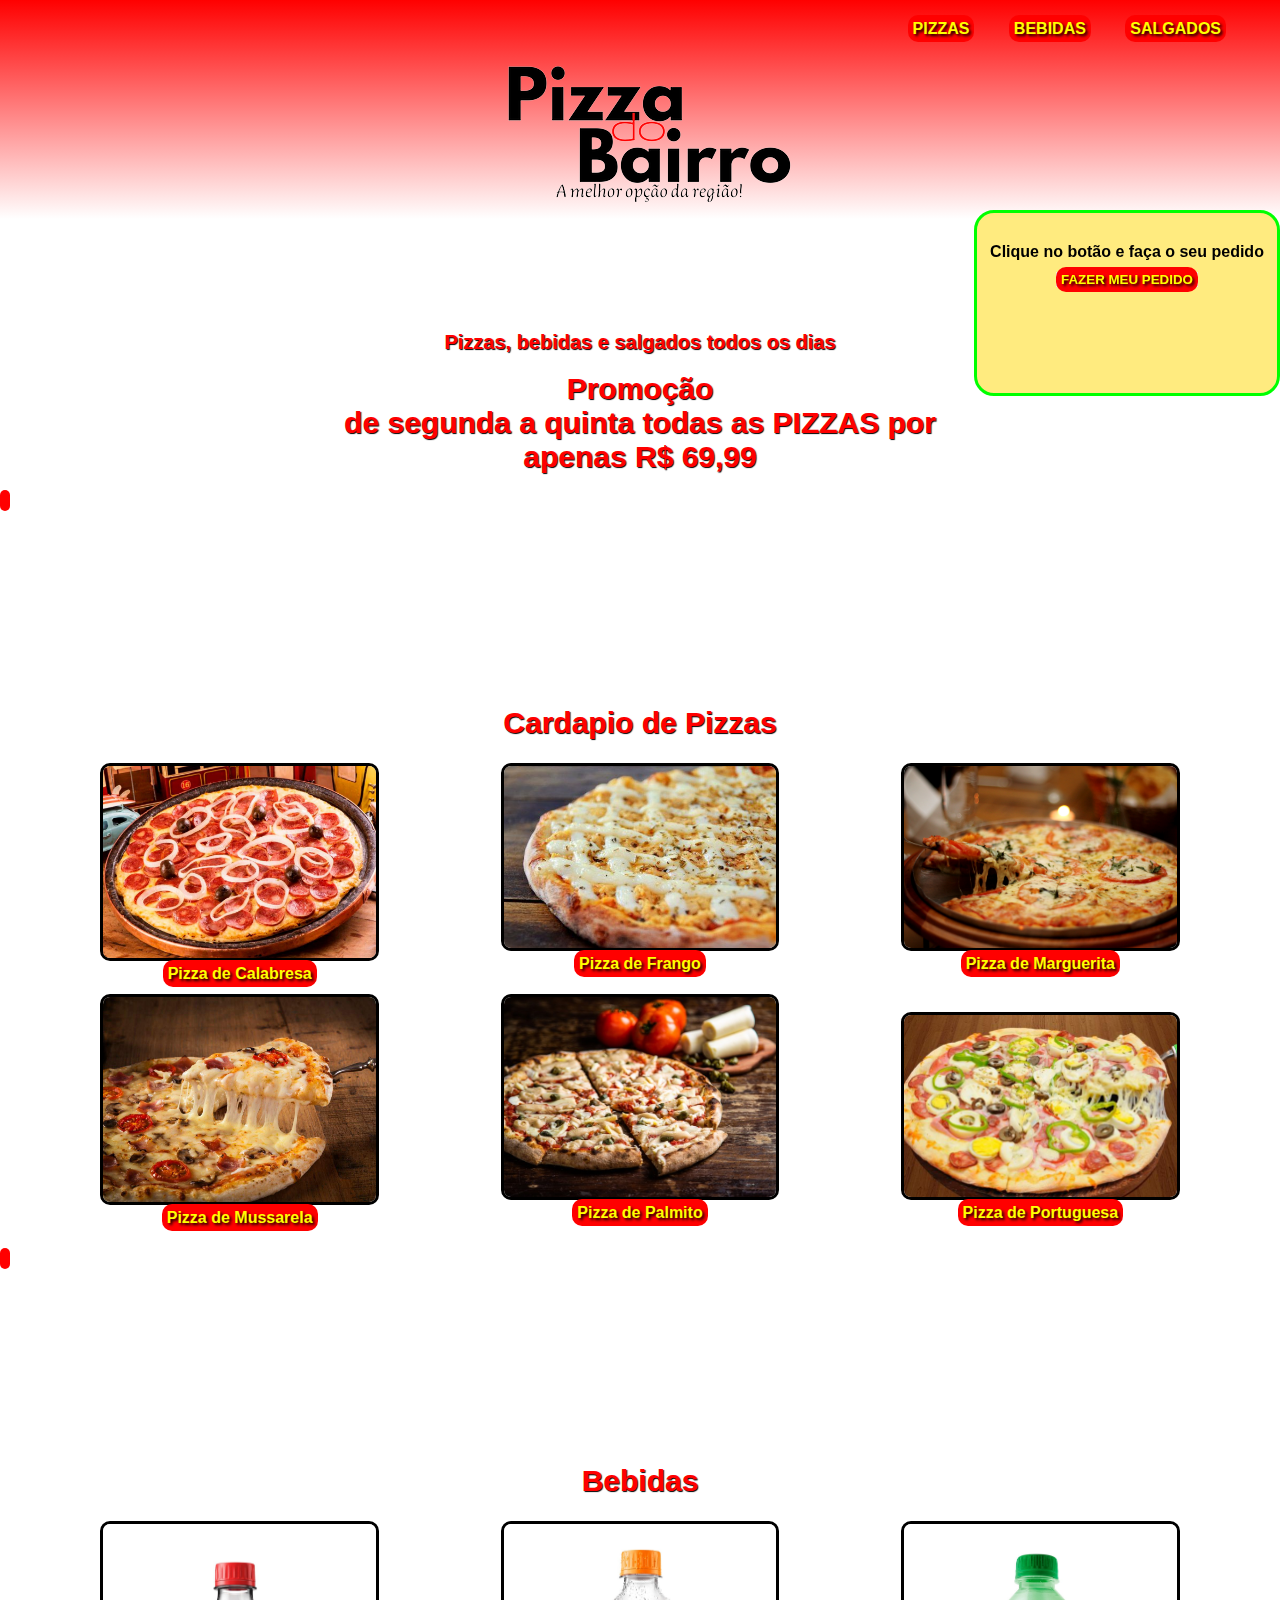
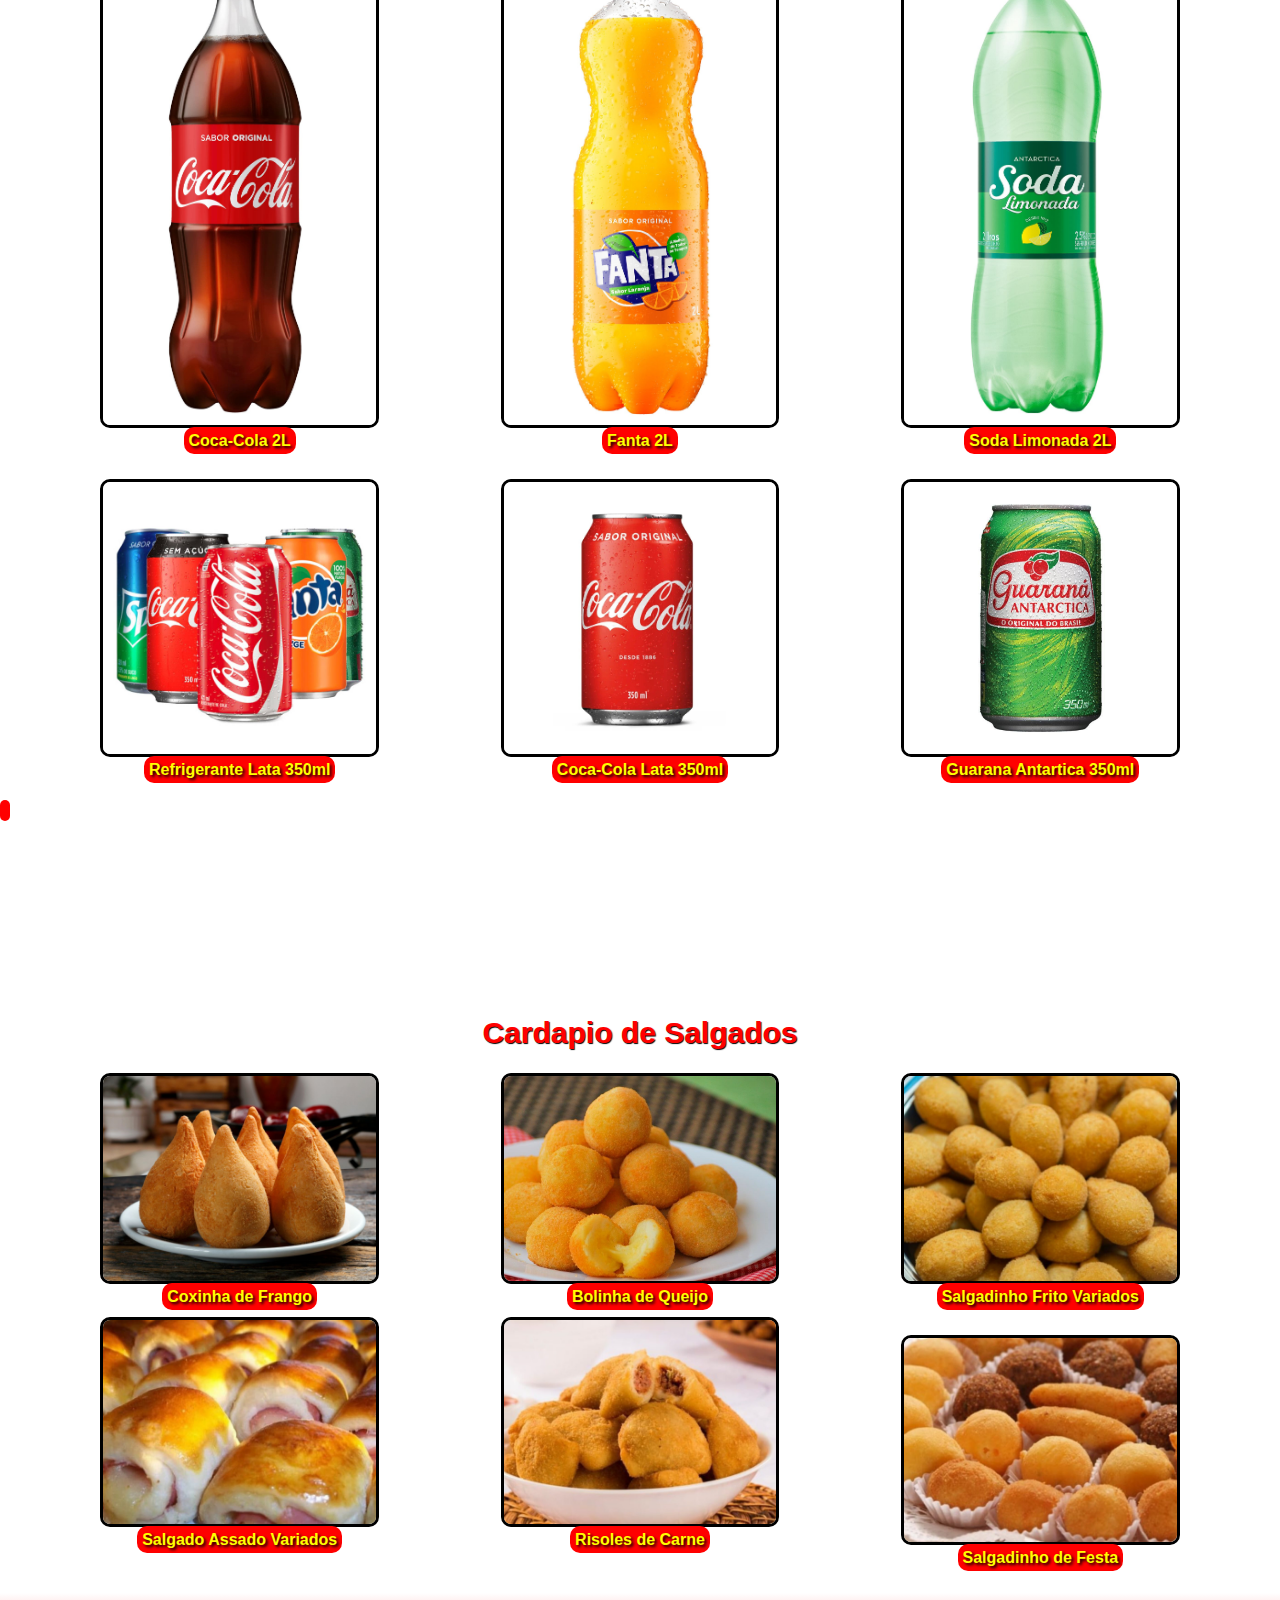
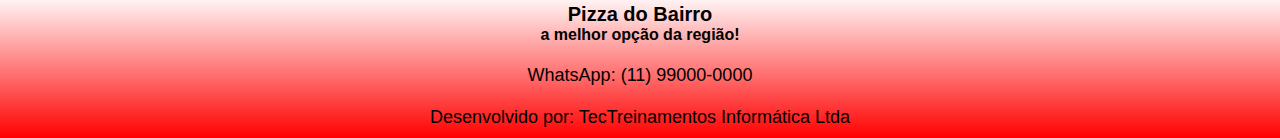
<file: FastFood/index.html>
<!DOCTYPE html>
<html lang="pt-br">

<head>
	<meta charset="utf-8">
	<meta name="viewport" content="width=device-width, initial-scale=1">
	<link rel="stylesheet" type="text/css" href="css/estilo.css">
	<title>Pizzaria do Bairro</title>

</head>

<body>

	<header>
		<nav>
			<a href="#pizzas">PIZZAS</a>
			<a href="#bebidas">BEBIDAS</a>
			<a href="#salgados">SALGADOS</a>
		</nav>
		<br>

		<figure>
			<img src="img/pizzaBairro.png" alt="Logo Pizza do Bairro">
		</figure>

	</header>

	<div id="compras">
		<h4>Clique no botão e faça o seu pedido</h4>
		<br>
		<button id="btn-compras"><a href="https://api.whatsapp.com/send?phone=551199999000&text=Ol%C3%A1%20gostaria%20de%20fazer%20o%20seguinte%20pedido...">FAZER MEU PEDIDO</a></button>
	</div>
	<br>

	<section class="conteudo-topo">
		<h1>Pizzas, bebidas e salgados todos os dias</h1>

		<br>

		<h5>Promoção</h5>
		<h5>de segunda a quinta todas as PIZZAS por</h5>
		<h5>apenas R$ 69,99</h5>
	</section>
	<br>
	<a href="#" id="pizzas"></a>
	<br>
	<section class="conteudo" id="grid-conteudo">
		<h5>Cardapio de Pizzas</h5>
		<br>
		<div class="grid">
			
			<div>
				<figure>
					<img class="imagens-site" src="img/calabresa.jpg" alt="Pizza de Calabresa">
					<figcaption><a href="#">Pizza de Calabresa</a></figcaption>
				</figure>
			</div>

			<div>
				<figure>
					<img class="imagens-site" src="img/frango.jpg" alt="Pizza de Frango">
					<figcaption><a href="#">Pizza de Frango</a></figcaption>
				</figure>
			</div>

			<div>
				<figure>
					<img class="imagens-site" src="img/marguerita.jpg" alt="Pizza de Marguerita">
					<figcaption><a href="#">Pizza de Marguerita</a></figcaption>
				</figure>
			</div>

			<div>
				<figure>
					<img class="imagens-site" src="img/mussarela.jpg" alt="Pizza de Mussarela">
					<figcaption><a href="#">Pizza de Mussarela</a></figcaption>
				</figure>
			</div>

			<div>
				<figure>
					<img class="imagens-site" src="img/palmito.jpg" alt="Pizza de Palmito">
					<figcaption><a href="#">Pizza de Palmito</a></figcaption>
				</figure>
			</div>

			<div>
				<figure>
					<br>
					<img class="imagens-site" src="img/portuguesa.jpg" alt="Pizza de Portuguesa">
					<figcaption><a href="#">Pizza de Portuguesa</a></figcaption>
				</figure>
			</div>

		</div>
	</section>
	<br>
	<a href="#" id="bebidas"></a>
	<br>
	<section class="conteudo" id="grid-conteudo">
		<h5>Bebidas</h5>
		<br>
		<div class="grid">
			
			<div>
				<figure>
					<img class="imagens-site" src="img/refri1.jpg" alt="Coca-Cola 2L">
					<figcaption><a href="#">Coca-Cola 2L</a></figcaption>
				</figure>
			</div>

			<div>
				<figure>
					<img class="imagens-site" src="img/refri2.jpg" alt="Fanta 2L">
					<figcaption><a href="#">Fanta 2L</a></figcaption>
				</figure>
			</div>

			<div>
				<figure>
					<img class="imagens-site" src="img/refri3.jpg" alt="Soda Limonada 2L">
					<figcaption><a href="#">Soda Limonada 2L</a></figcaption>
				</figure>
			</div>

			<div>
				<figure><br>
					<img class="imagens-site" src="img/refri4.jpg" alt="Refrigerante Lata 350ml">
					<figcaption><a href="#">Refrigerante Lata 350ml</a></figcaption>
				</figure>
			</div>

			<div>
				<figure><br>
					<img class="imagens-site" src="img/refri5.jpg" alt="Coca-Cola Lata 350ml">
					<figcaption><a href="#">Coca-Cola Lata 350ml</a></figcaption>
				</figure>
			</div>

			<div>
				<figure>
					<br>
					<img class="imagens-site" src="img/refri6.jpg" alt="Guarana Antartica 350ml">
					<figcaption><a href="#">Guarana Antartica 350ml</a></figcaption>
				</figure>
			</div>

		</div>
	</section>
	<br>
	<a href="#" id="salgados"></a>
	<br>
	<section class="conteudo" id="grid-conteudo">
		<h5>Cardapio de Salgados</h5>
		<br>
		<div class="grid">
			
			<div>
				<figure>
					<img class="imagens-site" src="img/salgados1.jpg" alt="Coxinha de Frango">
					<figcaption><a href="#">Coxinha de Frango</a></figcaption>
				</figure>
			</div>

			<div>
				<figure>
					<img class="imagens-site" src="img/salgados2.jpg" alt="Bolinha de Queijo">
					<figcaption><a href="#">Bolinha de Queijo</a></figcaption>
				</figure>
			</div>

			<div>
				<figure>
					<img class="imagens-site" src="img/salgados3.jpg" alt="Salgadinho Frito Variados">
					<figcaption><a href="#">Salgadinho Frito Variados</a></figcaption>
				</figure>
			</div>

			<div>
				<figure>
					<img class="imagens-site" src="img/salgados4.jpg" alt="Salgado Assado Variados">
					<figcaption><a href="#">Salgado Assado Variados</a></figcaption>
				</figure>
			</div>

			<div>
				<figure>
					<img class="imagens-site" src="img/salgados5.jpg" alt="Risoles de Carne">
					<figcaption><a href="#">Risoles de Carne</a></figcaption>
				</figure>
			</div>

			<div>
				<figure>
					<br>
					<img class="imagens-site" src="img/salgados6.jpg" alt="Salgadinho de Festa">
					<figcaption><a href="#">Salgadinho de Festa</a></figcaption>
				</figure>
			</div>

		</div>
	</section>

	<br>

	<footer>
		<h3>Pizza do Bairro</h3>
		<h4>a melhor opção da região!</h4>
		<br>
		<p>WhatsApp: (11) 99000-0000</p>
		<br>
		<p>Desenvolvido por: TecTreinamentos Informática Ltda</p>
	</footer>

</body>

</html>
</file>
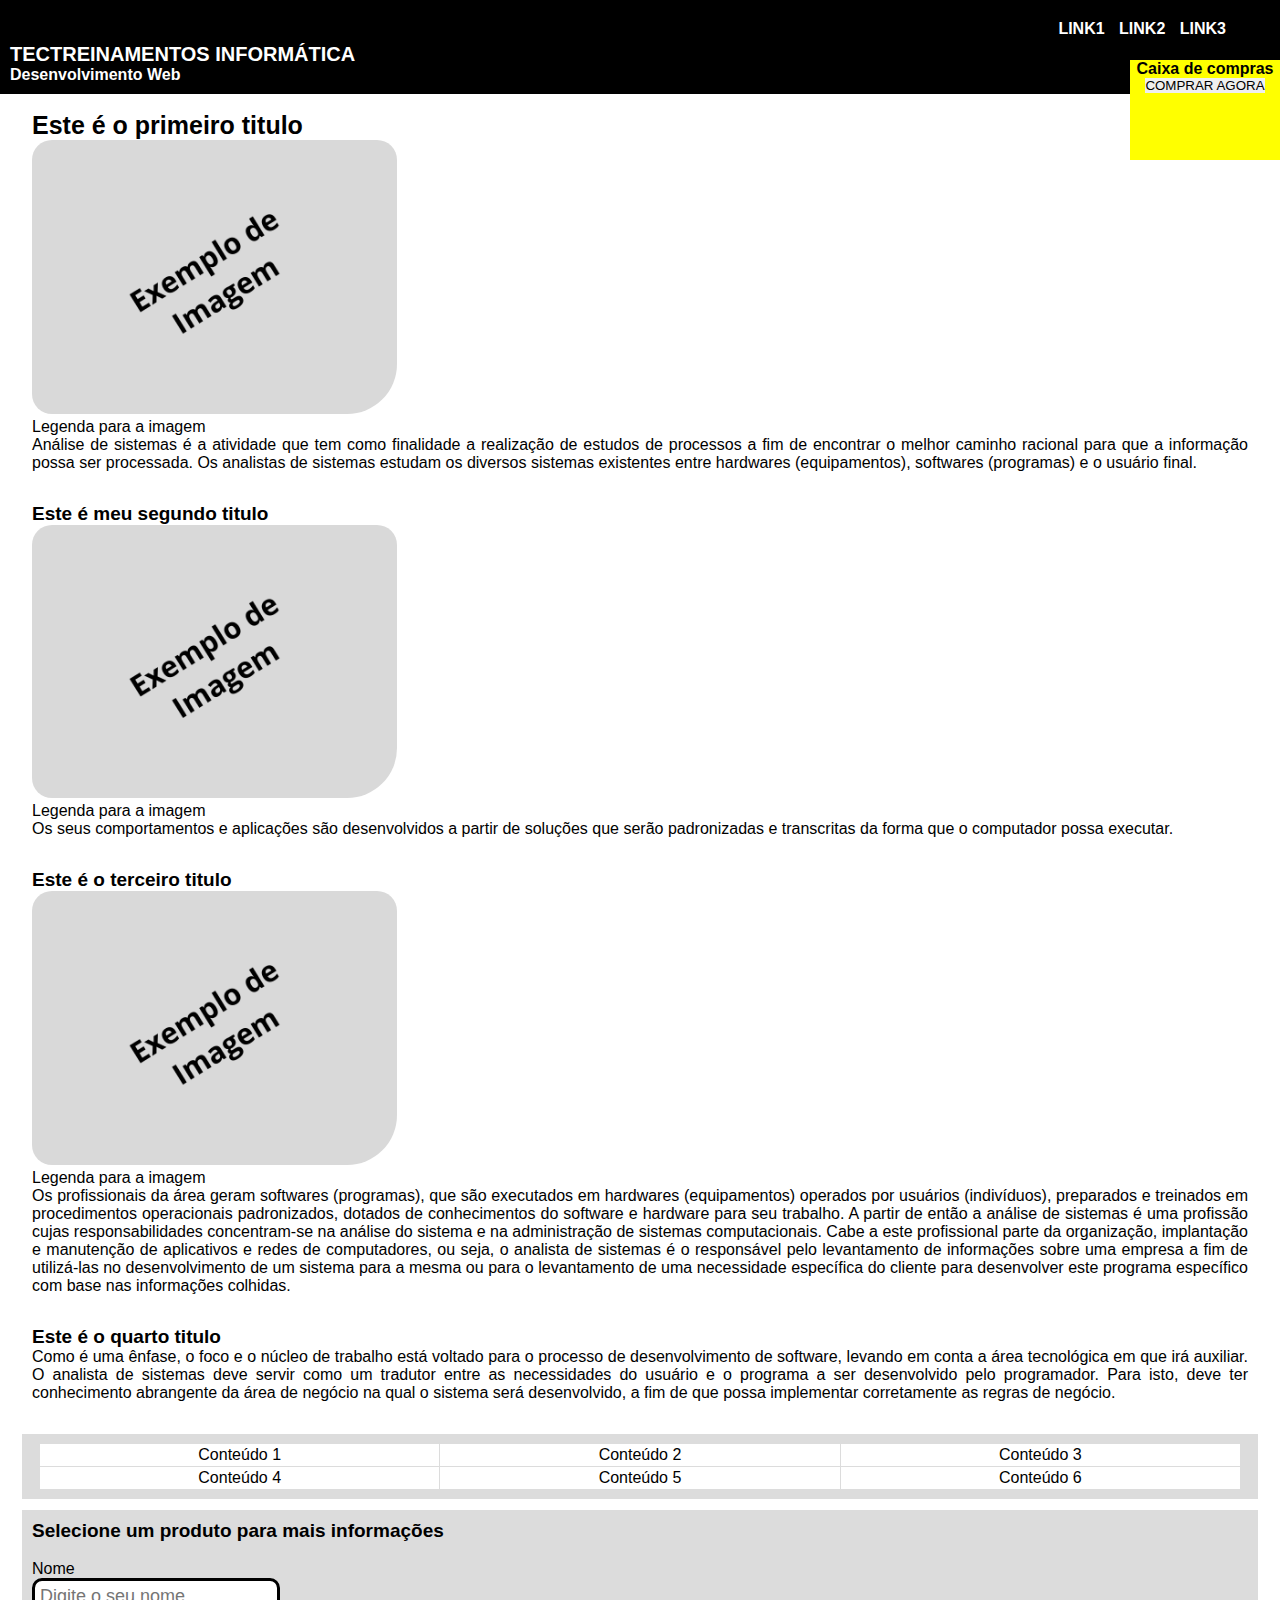
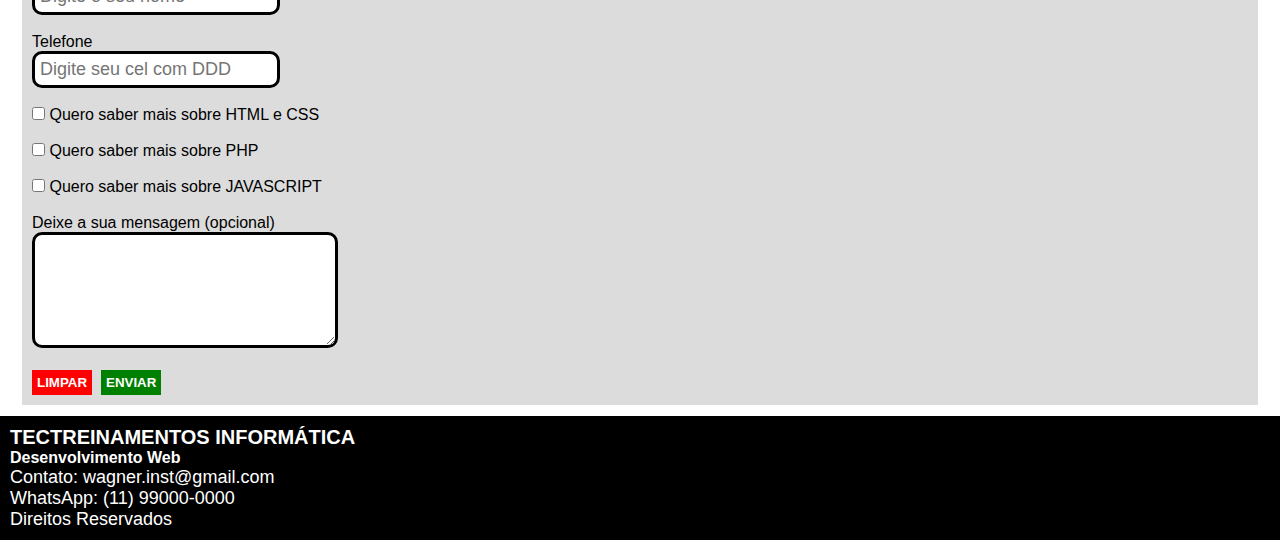
<file: ModeloSite/index.html>
<!DOCTYPE html>
<html lang="pt-br">

<head>
	<meta charset="utf-8">
	<meta name="viewport" content="width=device-width, initial-scale=1">
	<link rel="stylesheet" type="text/css" href="css/estilo.css">
	<title>Modelo Responsivo</title>

</head>

<body>

	<header>
		<nav>
			<a href="#">LINK1</a>
			<a href="#">LINK2</a>
			<a href="#">LINK3</a>
		</nav>
		<h3>TECTREINAMENTOS INFORMÁTICA</h3>
		<h4>Desenvolvimento Web</h4>
	</header>

	<div id="compras">
		<h4>Caixa de compras</h4>
		<button>COMPRAR AGORA</button>
	</div>
	<br>

	<section class="conteudo-topo">
		<h1>Este é o primeiro titulo</h1>
		<figure>
			<img class="imagens-site" src="img/imagem-exemplo.png" alt="Primeira imagem do site">
			<figcaption>Legenda para a imagem</figcaption>
		</figure>
		<p>
			Análise de sistemas é a atividade que tem como finalidade a realização de estudos de processos a fim de encontrar o melhor caminho racional para que a informação possa ser processada. Os analistas de sistemas estudam os diversos sistemas existentes entre hardwares (equipamentos), softwares (programas) e o usuário final.
		</p>
	</section>
	<br>

	<section class="conteudo">
		<h2>Este é meu segundo titulo</h2>
		<figure>
			<img class="imagens-site" src="img/imagem-exemplo.png" alt="Segunda imagem do site">
			<figcaption>Legenda para a imagem</figcaption>
		</figure>
		<p>
			Os seus comportamentos e aplicações são desenvolvidos a partir de soluções que serão padronizadas e transcritas da forma que o computador possa executar.
		</p>
	</section>
	<br>

	<section class="conteudo">
		<h2>Este é o terceiro titulo</h2>
		<figure>
			<img class="imagens-site" src="img/imagem-exemplo.png" alt="Terceira imagem do site">
			<figcaption>Legenda para a imagem</figcaption>
		</figure>
		<p>
			Os profissionais da área geram softwares (programas), que são executados em hardwares (equipamentos) operados por usuários (indivíduos), preparados e treinados em procedimentos operacionais padronizados, dotados de conhecimentos do software e hardware para seu trabalho. A partir de então a análise de sistemas é uma profissão cujas responsabilidades concentram-se na análise do sistema e na administração de sistemas computacionais. Cabe a este profissional parte da organização, implantação e manutenção de aplicativos e redes de computadores, ou seja, o analista de sistemas é o responsável pelo levantamento de informações sobre uma empresa a fim de utilizá-las no desenvolvimento de um sistema para a mesma ou para o levantamento de uma necessidade específica do cliente para desenvolver este programa específico com base nas informações colhidas.
		</p>
	</section>
	<br>

	<section class="conteudo">
		<h2>Este é o quarto titulo</h2>
		<p>
			Como é uma ênfase, o foco e o núcleo de trabalho está voltado para o processo de desenvolvimento de software, levando em conta a área tecnológica em que irá auxiliar. O analista de sistemas deve servir como um tradutor entre as necessidades do usuário e o programa a ser desenvolvido pelo programador. Para isto, deve ter conhecimento abrangente da área de negócio na qual o sistema será desenvolvido, a fim de que possa implementar corretamente as regras de negócio.
		</p>
	</section>
	<br>
	<br>

	<section class="conteudo" id="grid-conteudo">
		<div class="grid">
			
			<div>Conteúdo 1</div>
			<div>Conteúdo 2</div>
			<div>Conteúdo 3</div>
			<div>Conteúdo 4</div>
			<div>Conteúdo 5</div>
			<div>Conteúdo 6</div>

		</div>
	</section>
	<br>

	<section class="conteudo" id="formulario">

		<h2>Selecione um produto para mais informações</h2>		
		<br>

		<form action="#" method="get" target="_blank">
			
			<label for="nome">Nome</label><br>
			<input type="text" id="nome" name="nome" placeholder="Digite o seu nome">
			<br><br>

			<label for="telefone">Telefone</label><br>
			<input type="tel" id="tel" name="tel" placeholder="Digite seu cel com DDD">
			<br><br>

			<input type="checkbox" id="opcoes" name="html" value="html">
			<label for="html">Quero saber mais sobre HTML e CSS</label>
			<br><br>

			<input type="checkbox" id="opcoes" name="php" value="php">
			<label for="php">Quero saber mais sobre PHP</label>
			<br><br>

			<input type="checkbox" id="opcoes" name="javascript" value="javascript">
			<label for="javascript">Quero saber mais sobre JAVASCRIPT</label>
			<br><br>

			<label for="mensagem">Deixe a sua mensagem (opcional)</label><br>
			<textarea id="mensagem" rows="5" cols="25"></textarea>
			<br><br>

			<button id="btn-limpar" type="reset" value="LIMPAR">LIMPAR</button>&nbsp
			<button id="btn-enviar" type="submit" value="Enviar">ENVIAR</button>

		</form>

	</section>
	<br>

	<footer>
		<h3>TECTREINAMENTOS INFORMÁTICA</h3>
		<h4>Desenvolvimento Web</h4>
		<p>Contato: wagner.inst@gmail.com</p>
		<p>WhatsApp: (11) 99000-0000</p>
		<p>Direitos Reservados</p>
	</footer>

</body>

</html>
</file>
<file: FastFood/css/estilo.css>
*{
	margin: 0;
	border: 0;
	padding: 0;
}

html{
	font-family: arial;
	font-size: 62.5%;
	scroll-behavior: smooth;
}

header{
	background: linear-gradient(to top, #fff, #ff0000) ;
	color: #fff;
	font-size: 1.8rem;
	padding: 1rem;
	padding-top: 2rem;
	position: fixed;
	width: 100%;
}

footer{
	background: linear-gradient(to bottom, #fff, #ff0000) ;
	color: #000;
	font-size: 1.8rem;
	padding: 1rem;
	text-align: center;
}

.conteudo{
	font-size: 1.6rem;
	background-color: #fff;
	padding: 1rem;
	text-align: justify;
	margin: 0 auto;
	max-width: 95%;
}

.conteudo-topo{
	font-size: 1.6rem;
	background-color: #fff;
	padding: 1rem;
	text-align: justify;
	margin: 0 auto;
	max-width: 95%;
	padding-top: 32rem;
}

h1{
	font-size: 2rem;
	text-align: center;
	text-shadow: 1px 1px 1px #000;
	color: #ff0000;
}

h2{
	font-size: 1.9rem;
}

h3{
	font-size: 2rem;
}

h4{
	font-size: 1.6rem;
}

h5{
	font-size: 3rem;
	color: #ff0000;
	text-shadow: 1px 1px 1px #000;
	text-align: center;
}

figure{
	text-align: center;
}

.imagens-site{
	border-radius: 10px 10px 10px 10px;
	width: 70%;
	height: 50%;
	border: solid;
}

@media(min-width: 280px) and (max-width: 820px){
	.imagens-site{
		border-radius: 20px 20px 50px 20px;
		width: 90%;
		height: 70%;
	}

}

#compras{
	background-color: rgba(255, 215, 0, 0.5);
	width: 300px;
	height: 150px;
	right: 0;
	position: fixed;
	text-align: center;
	margin-top: 21rem;
	z-index: 1;
	border-radius: 20px;
	padding-top: 30px;
	border: solid rgb(0, 255, 0);
}

@media(min-width: 280px) and (max-width: 820px){

	#compras{
	background-color: rgba(255, 215, 0, 0.5);
	width: 160px;
	height: 100px;
	right: 0;
	position: fixed;
	text-align: center;
	margin-top: 25rem;
	z-index: 1;
	border-radius: 20px;
	padding-top: 5px;
	border: solid rgb(0, 255, 0);
}

}

#grid-conteudo{
	background-color: #fff;
	padding-top: 20rem;
}

.grid{
	display: grid;
	grid-template-columns: repeat(auto-fill,minmax(300px, 1fr));
	grid-gap: 1px;
	max-width: 1200px;
	margin: 0 auto;
}

.grid div{
	background-color: #fff;
	text-align: center;
	padding: 0.5rem;
}

#formulario{
	background-color: #dcdcdc;
}

input{
	border: solid;
	padding: 5px;
	border-radius: 10px;
	font-size: 1.8rem;
}

#mensagem{
	border: solid;
	padding: 5px;
	border-radius: 10px;
	font-size: 1.8rem;
}

#btn-limpar{
	background-color: #ff0000;
	color: #fff;
	text-align: center;
	padding: 5px;
	font-weight: bold;
}

#btn-enviar{
	background-color: #008000;
	color: #fff;
	text-align: center;
	padding: 5px;
	font-weight: bold;
}

#btn-compras{
	text-align: center;
}

nav{
	text-align: right;
	font-size: 1.6rem;
	word-spacing: 30px;
	margin-right: 5%;
	padding-bottom: 5px;
}

a{
	text-decoration: none;
	color: #ffff00;
	font-weight: bold;
	text-shadow: 2px 2px 3px #000;
	background-color: rgb(255, 0, 0);
	padding: 5px;
	border-radius: 10px;
}

a:hover{
	color: #fff;
	text-shadow: 2px 2px 3px #000;
	background-color: rgb(255, 0, 0);
	padding: 5px;
	border-radius: 10px;
	border: solid #ffff00;
}
</file>
<file: ModeloSite/css/estilo.css>
*{
	margin: 0;
	border: 0;
	padding: 0;
}

html{
	font-family: arial;
	font-size: 62.5%;
}

header{
	background-color: #000;
	color: #fff;
	font-size: 1.8rem;
	padding: 1rem;
	padding-top: 2rem;
	position: fixed;
	width: 100%;
}

footer{
	background-color: #000;
	color: #fff;
	font-size: 1.8rem;
	padding: 1rem;
}

.conteudo{
	font-size: 1.6rem;
	background-color: #fff;
	padding: 1rem;
	text-align: justify;
	margin: 0 auto;
	max-width: 95%;
}

.conteudo-topo{
	font-size: 1.6rem;
	background-color: #fff;
	padding: 1rem;
	text-align: justify;
	margin: 0 auto;
	max-width: 95%;
	padding-top: 10rem;
}

h1{
	font-size: 2.5rem;
}

h2{
	font-size: 1.9rem;
}

h3{
	font-size: 2rem;
}

h4{
	font-size: 1.6rem;
}

.figure{
	text-align: center;
}

.imagens-site{
	border-radius: 20px 20px 50px 20px;
	width: 30%;
	height: 10%;
}

@media(min-width: 280px) and (max-width: 820px){
	.imagens-site{
		border-radius: 20px 20px 50px 20px;
		width: 90%;
		height: 70%;
	}

}

#compras{
	background-color: #ffff00;
	width: 150px;
	height: 100px;
	right: 0;
	position: fixed;
	text-align: center;
	margin-top: 6rem;
	z-index: 1;
}

#grid-conteudo{
	background-color: #dcdcdc;
}

.grid{
	display: grid;
	grid-template-columns: repeat(auto-fill,minmax(300px, 1fr));
	grid-gap: 1px;
	max-width: 1200px;
	margin: 0 auto;
}

.grid div{
	background-color: #fff;
	text-align: center;
	padding: 2px;
}

#formulario{
	background-color: #dcdcdc;
}

input{
	border: solid;
	padding: 5px;
	border-radius: 10px;
	font-size: 1.8rem;
}

#mensagem{
	border: solid;
	padding: 5px;
	border-radius: 10px;
	font-size: 1.8rem;
}

#btn-limpar{
	background-color: #ff0000;
	color: #fff;
	text-align: center;
	padding: 5px;
	font-weight: bold;
}

#btn-enviar{
	background-color: #008000;
	color: #fff;
	text-align: center;
	padding: 5px;
	font-weight: bold;
}

nav{
	text-align: right;
	font-size: 1.6rem;
	word-spacing: 10px;
	margin-right: 5%;
	padding-bottom: 5px;
}

a{
	text-decoration: none;
	color: #fff;
	font-weight: bold;
}

a:hover{
	color: #ffff00;
}
</file>
